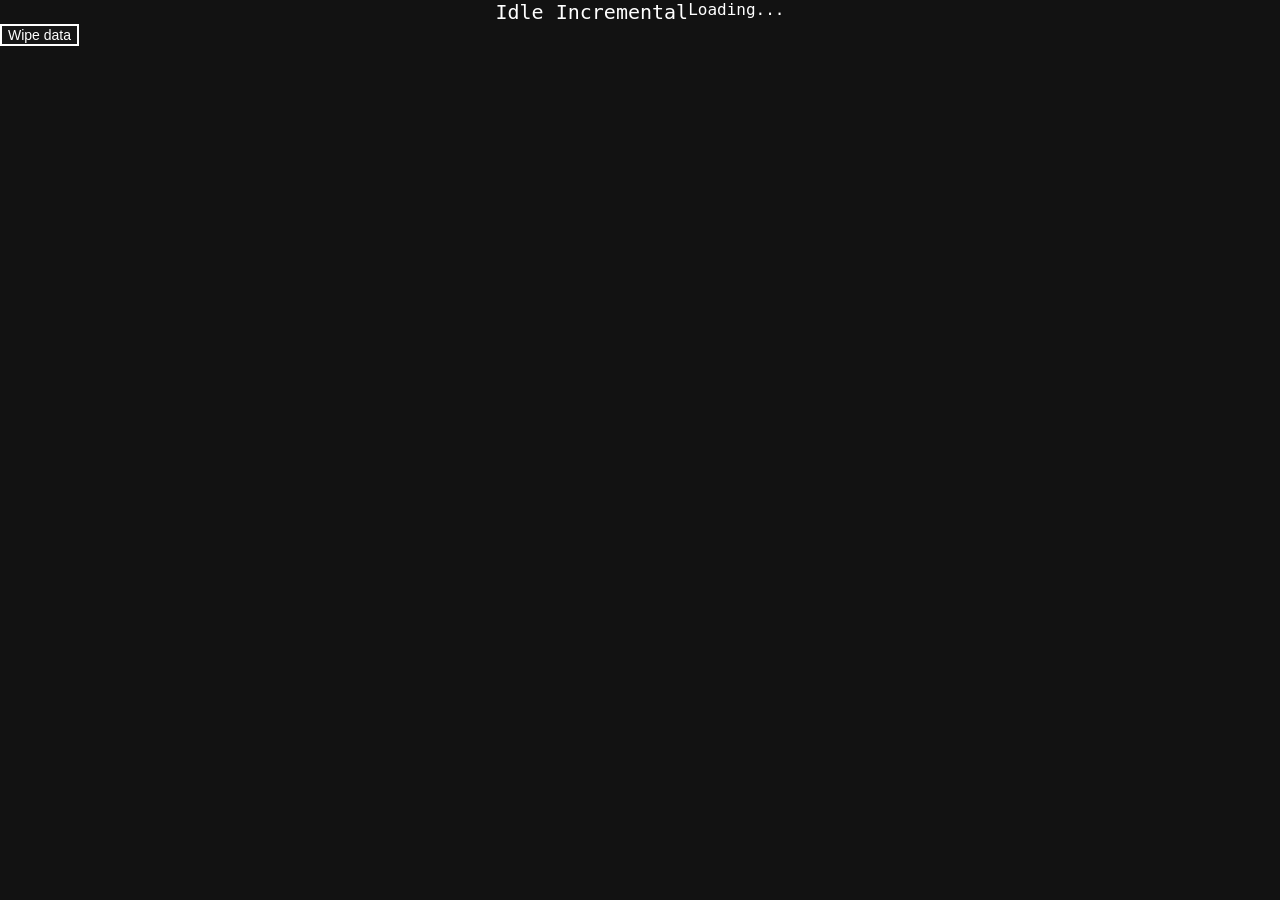
<file: index.html>
<html>
    <head>
        <meta name="viewport" content="width=device-width, initial-scale=1">
        <title>Idle Incremental</title>
        <link rel="stylesheet" href="style.css">
        <link rel="stylesheet" href="tooltips.css">
        <script src="js/break_eternity.js"></script>
        <script src="js/data.js"></script>
        <script src="js/elements.js"></script>
        <script src="js/resources.js"></script>
        <script src="js/main.js"></script>
        <script src="js/formats.js"></script>
        <script src="js/iconify-icon.min.js"></script>
        <script src="js/tooltips.js"></script>
        <script src="js/tooltip_res.js"></script>
        <script src="js/Element.js"></script>
        <script src="js/tabs.js"></script>
        <script src="js/temp.js"></script>
        <script src="js/notifs.js"></script>
    </head>
    <body onload="loadGame()">
        <p id="test"></p>
        <div id="loading" class="table_center">
            <div style="font-size: 20px;">Idle Incremental<br></div>
            <div style="font-size: 16px;">Loading...</div>
        </div>
        <button onclick="wipe()">Wipe data</button>
        
        <div id="app" style="display: none">
            <div id="notify" class="hide"></div>
            <div id="popups"></div> 
            <div id="tooltip-div"></div>
            
                <button id="openTabTerminal" onclick="navhide(0)">Open Terminal</button>
                <div id="tab_terminal">
                    <button onclick="TABS.choose('main')" class="sky">MAIN</button>
                    <p class="line"></p>
                    <button onclick="TABS.choose('upgrades')" class="light_red">UPGRADES</button>
                    <p class="line"></p>
                    <button onclick="TABS.choose('resources')" class="cyan">RESOURCES</button>
                </div>
                <p class="line"></p>
                <div id="resources_tab">
                    <div id="resources_table"></div>
                </div>
            </div>
    </body>
</html>
</file>
<file: style.css>
/** {
	table-align: center;
	text-align: center;
}*/


p {
	line-height: 0.6;
}

body {
    color: white;
    background-color: hsl(0, 0%, 7%);
	overflow: hidden;
	font-size: 14px;
	margin: 0px;
	user-select: none;
    font-family: 'Roboto Mono', monospace
}

table, tr {
    display: flex;
    justify-content: center;
}

button {
    border: solid 2px white;
    background-color: #171717;
	color: white;
    font-size: 14px;
	cursor: pointer;
	transition-property: background-color, border, transform, box-shadow;
	transition-duration: 0.15s;
}

.line {
	content: '';
	display: block;
	width: 100%;
	margin-top: 6px;
	height: 6px;
	border-top: solid 2px white;
}

.main-line {
	width: 100%;
	border-bottom: solid 2px white;
	height: 5px;
	margin-bottom: 13px;
}

#notify {
	z-index: 3;
	position: fixed;
    left: 50%;
    top: 20px;
	transform: translate(-50%, 0);
	width: 400px;
	min-height: 10px;
	color: white;
	border: solid 2px white;
	background-color: #171717;
	padding: 7px 25px;
	transition-duration: 0.75s;
}

#notify.hide {
	opacity: 0;
	top: -130px;
}



.soft {
	color: hsl(237, 15%, 47%);
	font-weight: bold;
	text-shadow: 0px 1px 0px hsl(252, 19%, 57%);
	pointer-events: none;
}

/*.stab_btn .btn_tab {
	min-height: 40px;
	font-size: 12px;
}*/

.img_btn {
	cursor: pointer;
	background-color: #444;
	transition-duration: 0.15s;
}

.light_red {
	color: lightcoral;
}

.red {
	color: red;
}

.orange {
	color: orange;
}

.yellow {
	color: yellow;
}

.green {
	color: #00bb00;
}

.light_green {
	color: lightgreen;
}

.sky {
	color: skyblue;
}

.cyan {
	color: #07f;
}

.magenta {
	color: magenta;
}

.gray {
	color: gray
}


#openTabTerminal {
	position: absolute;
	left: 70%;
	width: 30%;
	height: 7%;
}
#tab_terminal {
	position: fixed;
	width: 40%;
	height: 100%;
}
#wipedata {
	position: absolute;
	left: 40%;
	width: 20%;
	height: 6.66%;
}





.txt_area {
	font-size: 12px;
}


#resources_table {
	display: flex;
	flex-flow: column wrap;
	align-content: center;
	justify-content: center;
	width: 100%;
	height: 100%;
	margin: 5px 0px;
	padding-top: 40px;
}

.resources {
	display: flex;
	justify-content: start;
	align-items: center;
	min-width: 300px;
}

.top_text {
	font-size: 14px;
}

.res_img {
	width: 30px;
	height: 30px;
}

.btn_tab {
	width: calc(100% - 5px);
	min-height: 40px;
}






.btn {
	cursor: pointer;
	background-color: #444;
	font-size: 12px;
	max-width: 250px;
	padding: 7px 25px;
	text-decoration: none;
}

.btn.full {
	width: 250px;
	height: 120px;
}

.btn.half_full {
	width: 250px;
	min-height: 60px;
}

.btn.locked,
.img_btn.locked{
	background-color: #171717;
	cursor: default;
}

.img_btn {
	cursor: pointer;
	background-color: #444;
}

h1 {
    display: inline;
	font-weight: normal;
    font-size: 35px;
}

h2 {
	display: inline;
	font-weight: normal;
    font-size: 25px;
}

h3 {
	display: inline;
	font-weight: bold;
    font-size: 20px;
}

h4 {
	display: inline;
	font-weight: bold;
    font-size: 18px;
}

*::-webkit-scrollbar {
    width: 10px;
}

*::-webkit-scrollbar-track {
    background-color: #0000;
}

*::-webkit-scrollbar-thumb {
    background-color: #888;
    border-radius: 10px;
}

.table_center {
    display: flex;
    justify-content: center;
    flex-flow: row wrap;
}

.table_left {
    display: flex;
    justify-content: start;
    flex-flow: row wrap;
}

.table_space_evenly {
    display: flex;
    justify-content: space-evenly;
    flex-flow: row wrap;
}

.btn.b_btn {
	font-size: 11px;
}

.btn.rad {
	width: 200px;
	height: 60px;
	margin: 0px 3px;
}

.sub_rad {
	margin: 0px 15px
}

.primordium {
	width: 100%;
	align-items: center;
}

.primordium > div {
	text-align: left;
}

#omega_badge {
    transition-duration: 0.25s;
    cursor: pointer;
}

#omega_badge:hover {
    transform: rotate(20deg) scale(1.3);
}

.en_reward_div {
	margin: 3px;
	font-size: 14px;
}

.en_reward {
	width: 300px;
	height: 100px;
	background-color: #222;
	border: solid 3px #444;
	margin: 3px;
	padding: 3px;

	font-size: 12px;

	display: flex;
	align-items: center;
	justify-content: center;
}

.en_sub_reward {
	font-size: 12px;
}

.matter_div {
	width: calc(33.3% - 10px);
	min-width: 400px;
	height: 200px;
	padding: 10px 5px;
}

.matter_title {
	font-size: 20px;
}

.matter_div.final {
	background-color: rgb(255,0,0,.133);
	animation: final_star_animation 10s linear infinite;
}

.matter_div.final > span:not(#FSS_scale) {
	font-size: 12px;
}

#popups {
	z-index: 3;
	width: 100%;
	height: 100%;
	position: fixed;
	pointer-events: none;
}

.popup {
	position: absolute;
	left: 50%;
    top: 50%;
    transform: translate(-50%, -50%);
	color: white;
	border: solid 2px white;
	background-color: #171717;
	padding: 7px 25px;
	pointer-events: auto;
	max-width: 600px; max-height: 400px;
}

.popup > input {
	width: 300px;
	margin-bottom: 10px;
}

.pos_center {
	position: absolute;
	left: 50%;
    top: 50%;
    transform: translate(-50%, -50%);
}



/* Revamped */

/*#tabs {
	width: 196px;
	height: 100%;
	overflow-y: auto;
	border-right: solid 2px white;
}

#tabs > div {
	width: 100%;
}

#tabs .btn_tab {
	width: 100%;
	height: 50px;
	position: relative;
	overflow: hidden;
}

#tabs .btn_tab > div {
	width: 170px;
	font-size: 16px;
	text-align: left;
	position: absolute;
	right: 0;
	top: 50%;
	transform: translateY(-50%);
}

#tabs .btn_tab > iconify-icon {
	opacity: 0.1;
	position: absolute;
	bottom: -20px;
	right: 5px;
	transition: transform 0.25s;
	transform: rotate(-15deg);
}

#tabs .btn_tab:hover > iconify-icon,
#tabs .btn_tab.choosed > iconify-icon {
	transform: scale(1.3) rotate(-25deg);
}

#tabs .btn_tab.choosed {
	border-left-width: 10px;
	border-bottom-width: 2px;
}

.btn_tab.choosed {
	border-bottom-width: 6px;
}*/

#resources_table {
	width: 246px;
	height: 100%;
	overflow-y: auto;
}

#resources_table > div {
	display: flex;
	align-items: end;
	margin: 3px;
	width: calc(100% - 6px);
	height: 45px;
}

#resources_table > div > div {
	display: flex;
	justify-content: end;
	align-items: end;
	width: 100%;
}

#resources_table > div > div > span {
	font-size: 12px;
}

.upgrade {
	font-size: 14px;
}




@keyframes final_star_animation {
	100%,0%{
		background-color: rgb(255,0,0,.133);
	}
	8%{
		background-color: rgb(255,127,0,.133);
	}
	16%{
		background-color: rgb(255,255,0,.133);
	}
	25%{
		background-color: rgb(127,255,0,.133);
	}
	33%{
		background-color: rgb(0,255,0,.133);
	}
	41%{
		background-color: rgb(0,255,127,.133);
	}
	50%{
		background-color: rgb(0,255,255,.133);
	}
	58%{
		background-color: rgb(0,127,255,.133);
	}
	66%{
		background-color: rgb(0,0,255,.133);
	}
	75%{
		background-color: rgb(127,0,255,.133);
	}
	83%{
		background-color: rgb(255,0,255,.133);
	}
	91%{
		background-color: rgb(255,0,127,.133);
	}
}
</file>
<file: tooltips.css>
[tooltip] {
	position: relative;
	z-index: 2;
	white-space: pre-wrap;
	text-align: center;
}

[tooltip]:before,
[tooltip]:after {
	visibility: hidden;
	-ms-filter: "progid:DXImageTransform.Microsoft.Alpha(Opacity=0)";
	filter: progid: DXImageTransform.Microsoft.Alpha(Opacity=0);
	opacity: 0;
    bottom: calc(100% - 5px);
	pointer-events: none;
	white-space: pre-wrap;
}

[tooltip]:before {
	position: absolute;
	bottom: calc(100% - 5px);
	left: 50%;
	margin-bottom: 5px;
	padding: 7px;
	-webkit-border-radius: 3px;
	-moz-border-radius: 3px;
	border-radius: 3px;
	background-color: #000;
	background-color: hsla(0, 0%, 5%, 0.9);
	color: #fff;
	content: attr(tooltip);
	text-align: center;
	font-size: 14px;
	line-height: 1.2;
	transition-duration: 0.5s;
	white-space: pre-wrap;
}

[tooltip]:not([t-size]):before {
	margin-left: -160px;
    width: 320px;
}

[tooltip][t-size^='small']:before {
	margin-left: -60px;
    width: 120px;
}

[tooltip][t-size^='medium']:before {
	margin-left: -120px;
    width: 240px;
}

[tooltip]:after {
	position: absolute;
	bottom: calc(100% - 5px);
	left: 50%;
	margin-left: -5px;
	width: 0;
	text-align: center;
	border-top: 5px solid #000;
	border-top: 5px solid hsla(0, 0%, 5%, 0.9);
	border-right: 5px solid transparent;
	border-left: 5px solid transparent;
	content: " ";
	font-size: 0;
	line-height: 0;
	transition-duration: 0.5s;
	white-space: pre-wrap;
}

[tooltip]:hover:before,
[tooltip]:hover:after {
	visibility: visible;
    bottom: calc(100% + 1px);
	-ms-filter: "progid:DXImageTransform.Microsoft.Alpha(Opacity=100)";
	filter: progid: DXImageTransform.Microsoft.Alpha(Opacity=100);
	opacity: 1;
	white-space: pre-wrap;
}

#tooltip-div {
    display: none;
    position: absolute;
    top: 0;
    left: 0;
    z-index: 2;

    background-color: #000e;
    min-width: 20px;
    max-width: 200px;
    min-height: 10px;
	font-size: 8px;
	padding: 5px 10px;

	border: solid 3px #444;
	border-radius: 10px;

    color: white;
    text-align: center;

    pointer-events: none;
}
</file>
